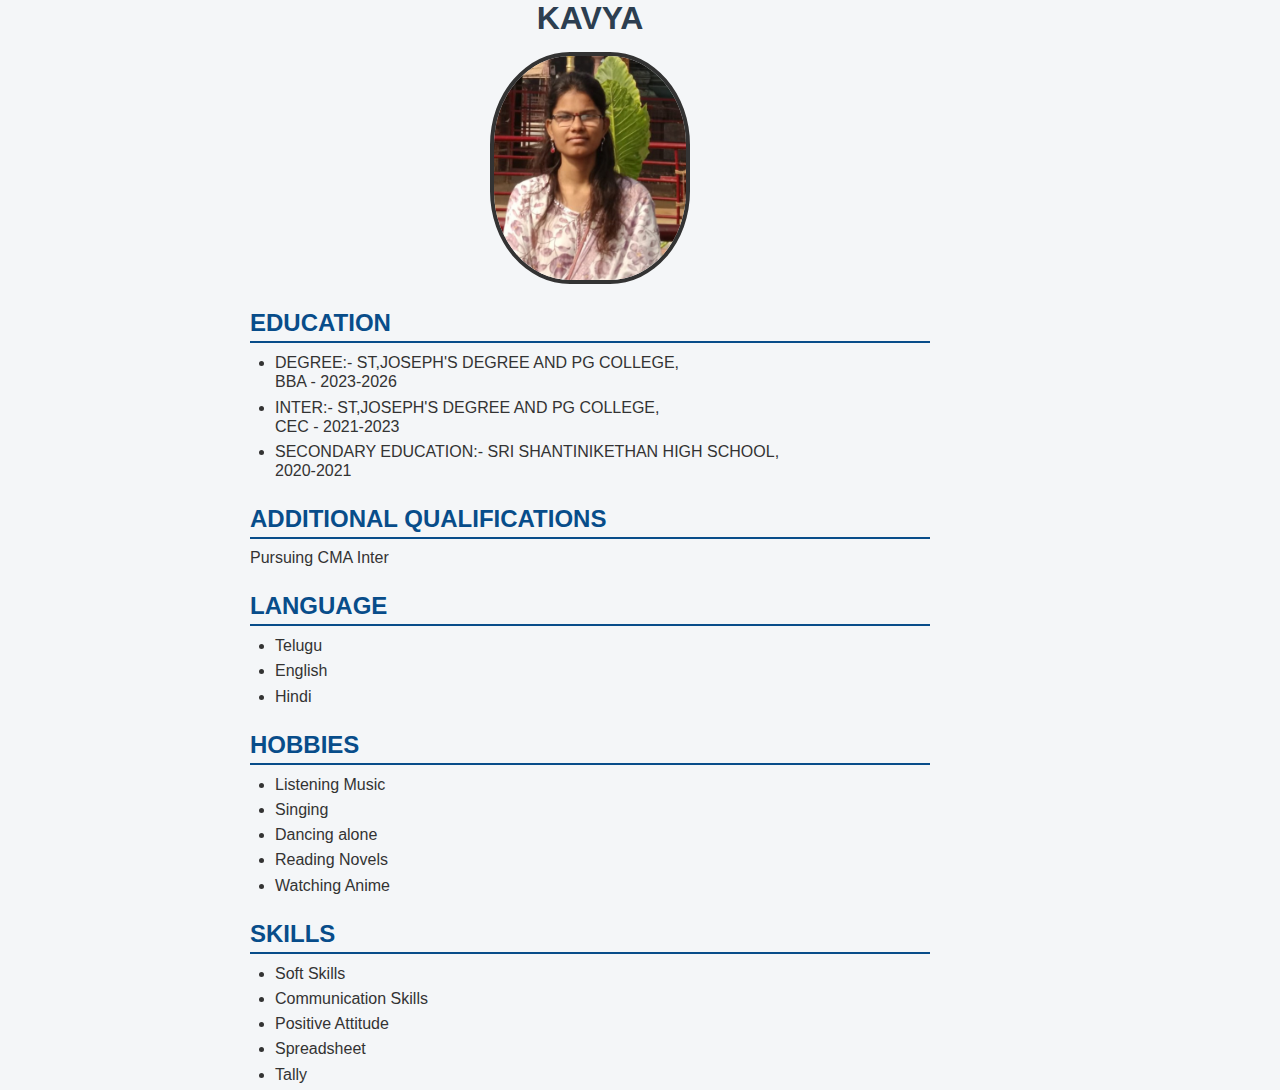
<file: index.html>
<!DOCTYPE html>
<html lang="en">

<head>
    <meta charset="UTF-8">
    <meta name="viewport" content="width=device-width, initial-scale=1.0">
    <title>MYSELF</title>
    <link rel="stylesheet" href="index.css">
</head>

<body>

    <h1>KAVYA</h1>

    <img src="images/myphoto.jpg" alt="This is My Photo">

    <h2>EDUCATION</h2>
    <ul>
        <li>DEGREE:- ST,JOSEPH'S DEGREE AND PG COLLEGE,
            <br>
            BBA - 2023-2026
        </li>
        <li>INTER:- ST,JOSEPH'S DEGREE AND PG COLLEGE,
            <br>
            CEC - 2021-2023
        </li>
        <li>SECONDARY EDUCATION:- SRI SHANTINIKETHAN HIGH SCHOOL,
            <br>
            2020-2021
        </li>
    </ul>

    <h2>ADDITIONAL QUALIFICATIONS</h2>
    <P>Pursuing CMA Inter</P>

    <h2>LANGUAGE</h2>
    <ul>
        <li>Telugu</li>
        <li>English</li>
        <li>Hindi</li>
    </ul>

    <h2>HOBBIES</h2>
    <ul>
        <li>Listening Music</li>
        <li>Singing</li>
        <li>Dancing alone</li>
        <li>Reading Novels</li>
        <li>Watching Anime</li>
    </ul>

    <h2>SKILLS</h2>
    <ul>
        <li>Soft Skills</li>
        <li>Communication Skills</li>
        <li>Positive Attitude</li>
        <li>Spreadsheet</li>
        <li>Tally</li>
    </ul>

</body>

</html>
</file>
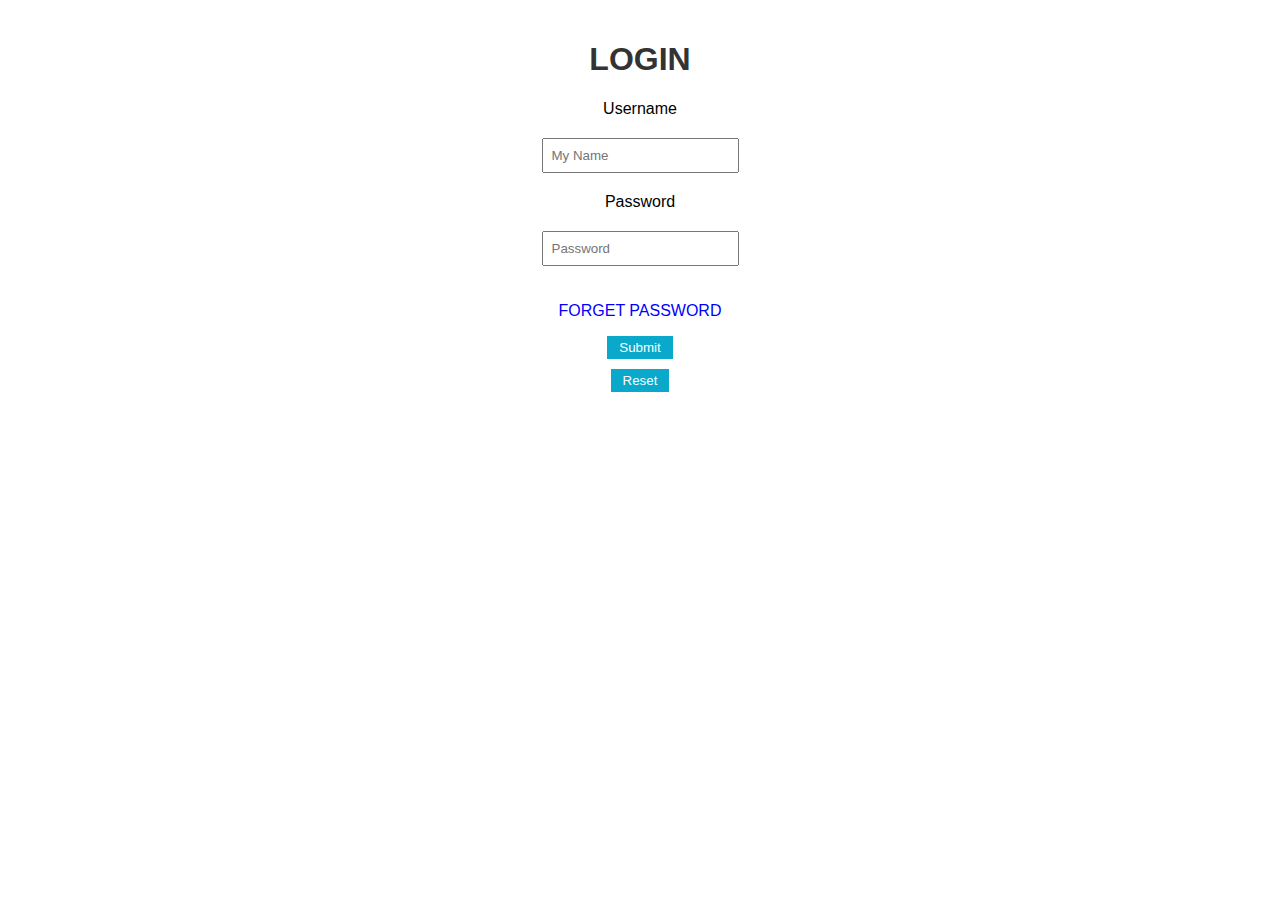
<file: kavya/index.html>
<!DOCTYPE html>
<html lang="en">

<head>
    <meta charset="UTF-8">
    <meta name="viewport" content="width=device-width, initial-scale=1.0">
    <title>Document</title>
    <link rel="stylesheet" href="index.css">
</head>

<body>
    <form action="" method="get">
        <div>
            <h1>LOGIN</h1>
        </div>
        <div>
            <label for="username">Username</label>
            <input type="text" id="username" name="username" placeholder="My Name">
        </div>
        <div>
            <label for="password">Password</label>
            <input type="password" id="password" name="password" placeholder="Password">
        </div>
        <div>
            <p>FORGET PASSWORD</p>
        </div>
        <div class="container">
            <button class="btn">Submit</button>
            <button class="btn">Reset</button>
        </div>
    </form>
</body>

</html>
</file>
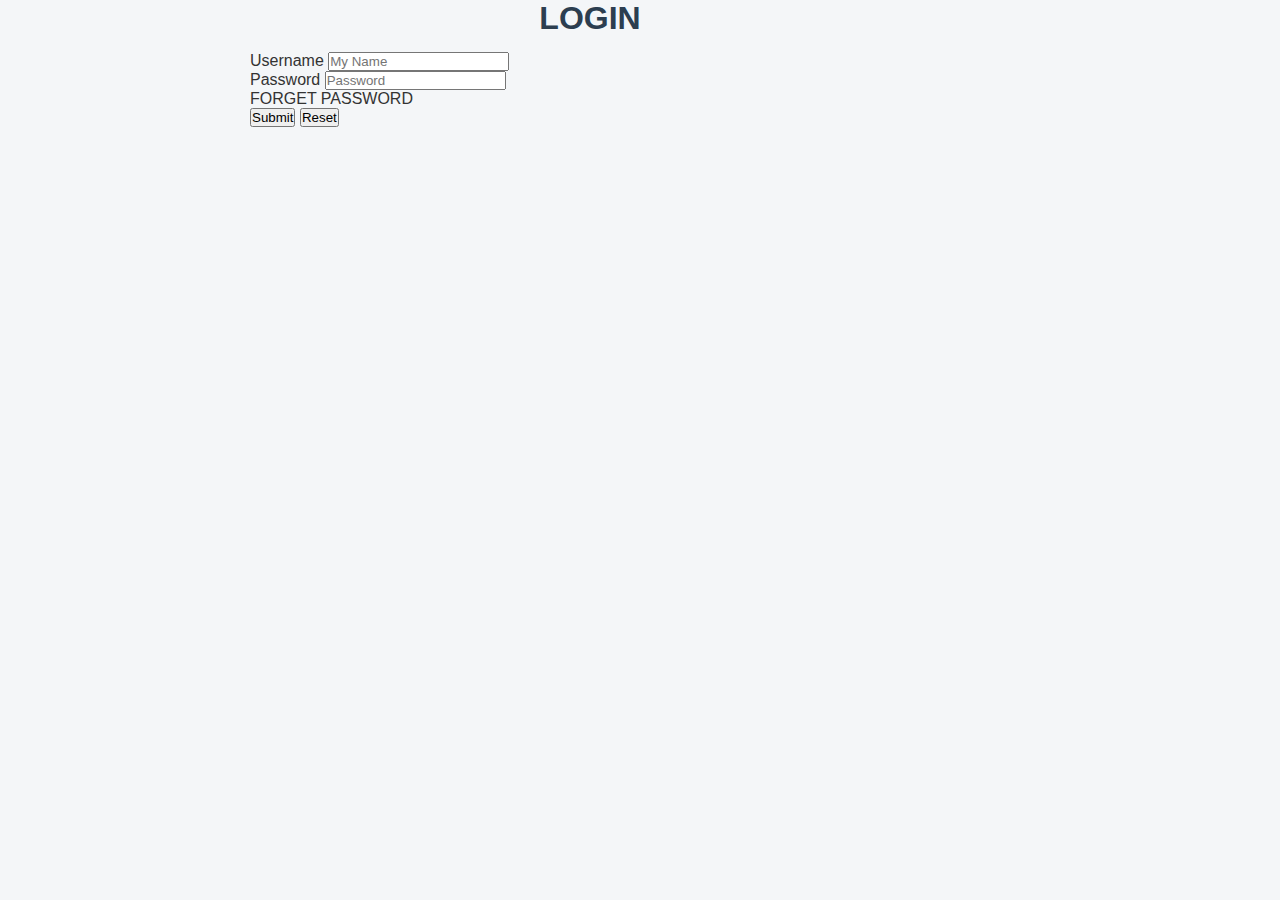
<file: hmm.html>
<!DOCTYPE html>
<html lang="en">

<head>
    <meta charset="UTF-8">
    <meta name="viewport" content="width=device-width, initial-scale=1.0">
    <title>Document</title>
    <link rel="stylesheet" href="index.css">
</head>

<body>
    <form action="" method="get">
        <div>
            <h1>LOGIN</h1>
        </div>
        <div>
            <label for="username">Username</label>
            <input type="text" id="username" name="username" placeholder="My Name">
        </div>
        <div>
            <label for="password">Password</label>
            <input type="password" id="password" name="password" placeholder="Password">
        </div>
        <div>
            <p>FORGET PASSWORD</p>
        </div>
        <div class="container">
            <button class="btn">Submit</button>
            <button class="btn">Reset</button>
        </div>
    </form>
</body>

</html>
</file>
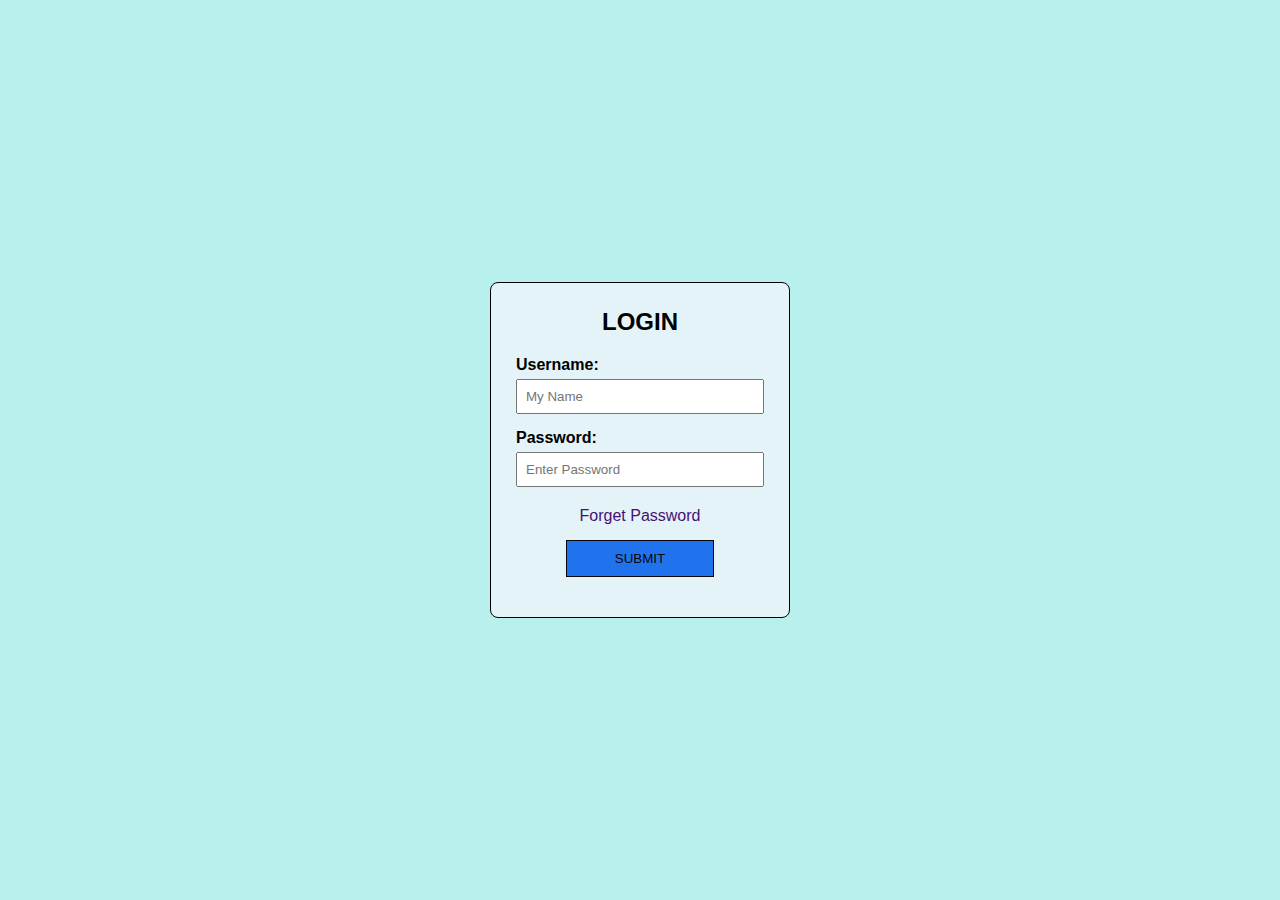
<file: kavya/login.html>
<!DOCTYPE html>
<html lang="en">

<head>
    <meta charset="UTF-8">
    <meta name="viewport" content="width=device-width, initial-scale=1.0">
    <title>LOGIN</title>
    <Link rel="stylesheet" href="login.css">
</head>

<body>
    <form action="" method="get">
        <div class="login-container">
            <h2>LOGIN</h2>

            <div>
                <label for="username">Username:</label>
                <input type="text" id="username" name="username" placeholder="My Name" required>
            </div>
            <div>
                <label for="password">Password:</label>
                <input type="password" id="password" name="password" placeholder="Enter Password" required>
            </div>
            <div>
                <p class="forget">
                    <a href="forget password.html">Forget Password</a>
                </p>
            </div>
            <div>
                <button type="submit">SUBMIT</button>
            </div>
        </div>
</body>

</html>
</file>
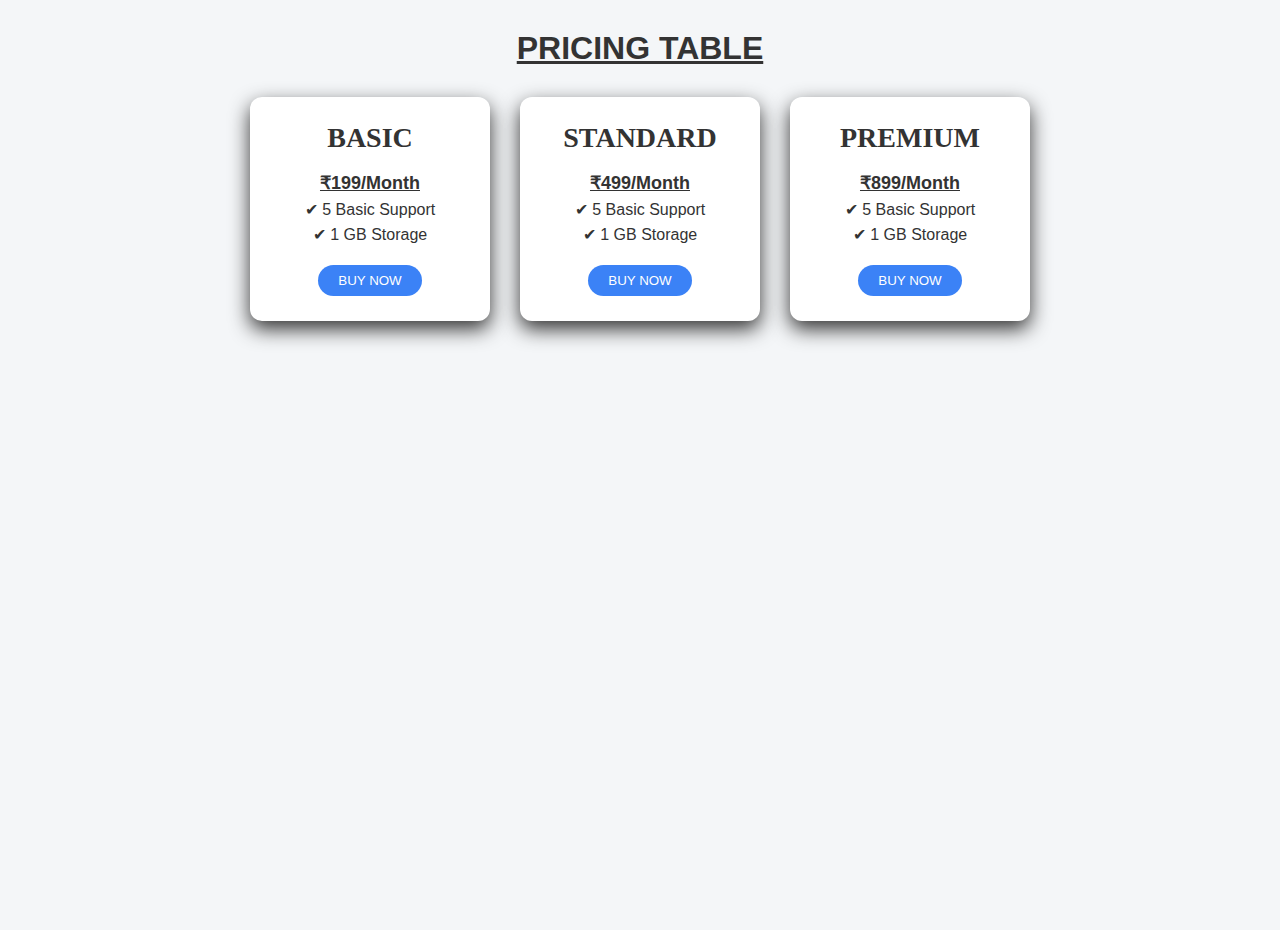
<file: kavya/pricing.html>
<!DOCTYPE html>
<html lang="en">
<head>
    <meta charset="UTF-8">
    <meta name="viewport" content="width=device-width, initial-scale=1.0">
    <title>Pricing</title>
    <link rel="stylesheet" href="pricing.css">
</head>
<body>
    <h1>PRICING TABLE</h1>
    
    <div class="container">

        <div class="card">
            <h2>BASIC</h2>
            <P class="price">₹199/Month</P>
            <p>✔ 5 Basic Support</p>
            <p>✔ 1 GB Storage</p>
            <button>BUY NOW</button>
        </div>

        <div class="card">
            <h2>STANDARD</h2>
            <P class="price">₹499/Month</P>
            <p>✔ 5 Basic Support</p>
            <p>✔ 1 GB Storage</p>
            <button>BUY NOW</button>
        </div>

        <div class="card">
            <h2>PREMIUM</h2>
            <P class="price">₹899/Month</P>
            <p>✔ 5 Basic Support</p>
            <p>✔ 1 GB Storage</p>
            <button>BUY NOW</button>
        </div>
    </div>

</body>
</html>
</file>
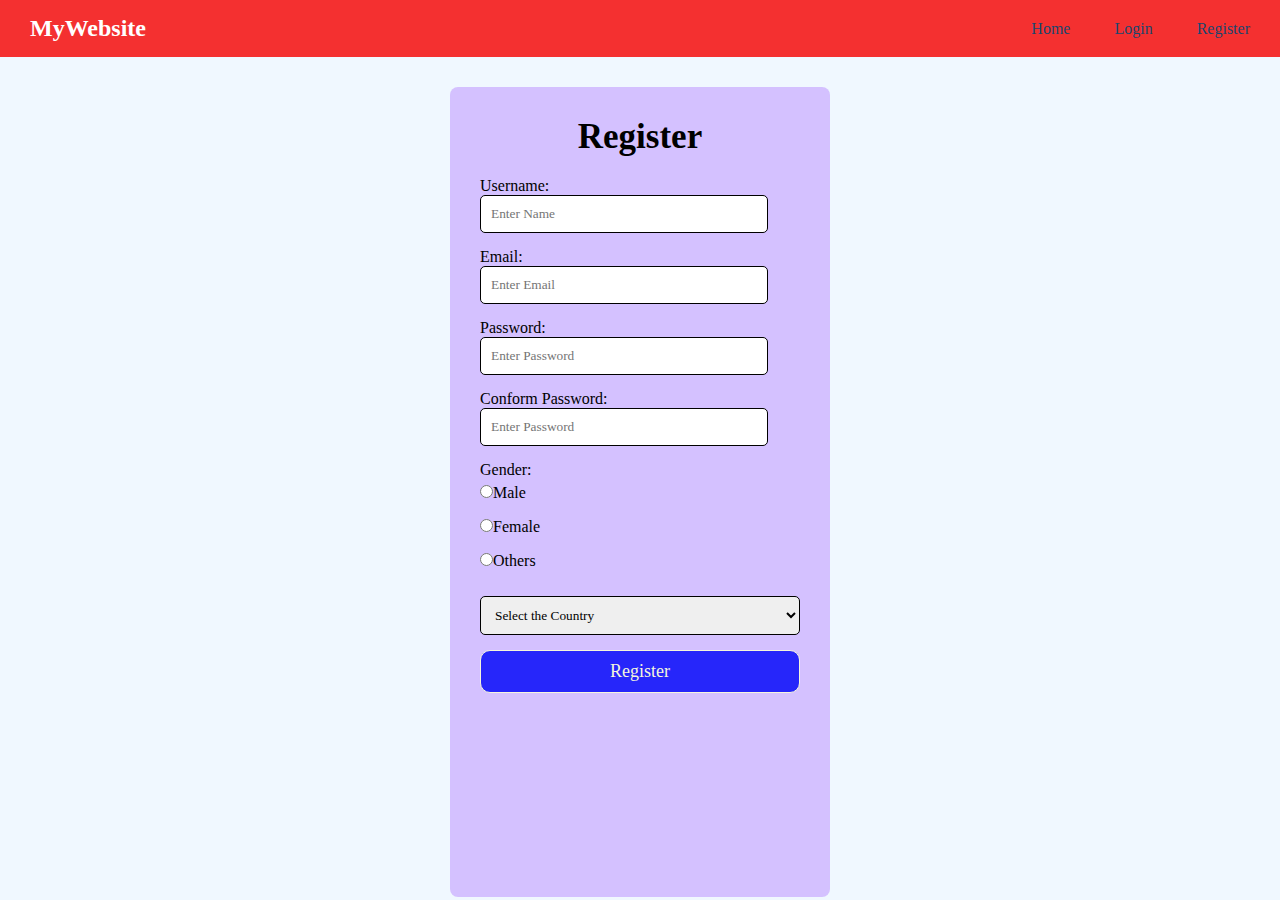
<file: kavya/registration.html>
<!DOCTYPE html>
<html lang="en">

<head>
    <meta charset="UTF-8">
    <meta name="viewport" content="width=device-width, initial-scale=1.0">
    <title>Registration</title>
    <link rel="stylesheet" href="registration.css">
</head>

<body>
    <header class="navbar">
        <h2 class="logo">MyWebsite</h2>
        <nav>
            <a href="#">Home</a>
            <a href="#">Login</a>
            <a href="#">Register</a>
        </nav>
    </header>

    <div class="container">
        <div class="card">
            <h2>Register</h2>
            <form action="">


                <div>
                    <label for="username">Username:</label>
                    <input type="text" name="username" id="username" placeholder="Enter Name" required>
                </div>
                <div>
                    <label for="email">Email:</label>
                    <input type="email" name="email" id="email" placeholder="Enter Email" required>
                </div>
                <div>
                    <label for="password">Password:</label>
                    <input type="password" name="password" id="password" placeholder="Enter Password" required>
                </div>
                <div>
                    <label for="password">Conform Password:</label>
                    <input type="password" name="password" id="password" placeholder="Enter Password" required>
                </div>


                <div class="gender">
                    <label>Gender:</label>
                    <label>
                        <input type="radio" name="gender">Male
                    </label>
                    <label>
                        <input type="radio" name="gender">Female
                    </label>
                    <label>
                        <input type="radio" name="gender">Others
                    </label>
                </div>

                <select required>
                    <option value="">Select the Country</option>
                    <option>India</option>
                    <option>USA</option>
                    <option>UK</option>
                    <option>Japan</option>
                    <option>Korea</option>
                    <option>China</option>
                    <option>Australia</option>
                </select>

                <button type="submit">Register</button>
            </form>

        </div>
    </div>
</body>

</html>
</file>
<file: index.css>
* {
    margin: 0;
    padding: 0;
    box-sizing: border-box;
    font-family: Arial, Helvetica, sans-serif;
}

body {
    background-color: #f4f6f8;
    color: #333;
    padding-left: 250px;
    padding-right: 350px;
}

h1 {
    text-align: center;
    color: #2c3e50;
    margin-bottom: 15px;
}

img {
    display: block;
    margin: 0 auto 20px auto;
    width: 200px;
    height: auto;
    object-fit: cover;
    border-radius: 40%;
    border: 4px solid;

}

h2 {
    margin-top: 25px;
    margin-bottom: 10px;
    color: #084d8a;
    border-bottom: 2px solid #084d8a;
    padding-bottom: 4px;
}

ul {
    margin-left: 25px;

}

li {
    margin-bottom: 6px;
    line-height: 1.2;
}
</file>
<file: kavya/index.css>
body {
    font-family: Arial, Helvetica, sans-serif;
    margin: 20px;
    text-align: center;
}

h1 {
    color: #333;
}

input {
    display: inline-block;
    padding: 8px;
    margin: 20px;
}

p {
    color: blue;
}

.container {
    display: flex;
    gap: 10px;
    justify-content: center;
}

.btn {
    padding: 4px 12px;
    border: 4px;
    color: #fff;
    background-color: #0aa8cb;
}

.btn:hover {
    color: #0aa8cb;
    background-color: #fff;
}

div {
    display: flex;
    flex-direction: column;
    align-items: center;
}
</file>
<file: kavya/login.css>
* {
    margin: 0;
    padding: 0;
    font-family: Arial, Helvetica, sans-serif;
    box-sizing: border-box;
}

body {
    height: 100vh;
    display: flex;
    justify-content: center;
    align-items: center;
    background-color: rgb(184, 240, 237);
}

.login-container {
    width: 300px;
    padding: 25px;
    background-color: rgb(228, 243, 248);
    border-radius: 8px;
    border: 1px solid;
}

.login-container h2 {
    text-align: center;
    margin-bottom: 20px;
}

label {
    display: block;
    margin-top: 15px;
    font-weight: 600;

}

input {
    width: 100%;
    padding: 8px;
    margin-top: 5px;
}

.forget {
    text-align: center;
    margin-top: 20px;
}

.forget a {
    text-decoration: double;
    color: rgb(68, 17, 116);
}

button {
    width: 60%;
    display: block;
    padding: 10px 20px;
    margin: 15px auto;
    margin-top: 15px;
    background-color: rgb(33, 115, 237);
    color: #070707;
    border: 1px solid;
    cursor: pointer;
}

button:hover {
    background-color: rgb(37, 127, 40);
}
</file>
<file: kavya/pricing.css>
* {
    margin: 0;
    padding: 0;
    box-sizing: border-box;
    font-family: Arial, Helvetica, sans-serif;
}

body {
    min-height: 100vh;
    justify-content: center;
    align-items: center;
    background-color: #f4f6f8;
}

h1 {
    display: block;
    text-align: center;
    text-decoration: underline;
    margin: 30px;
    color: #333;
}

.container {
    display: flex;
    gap: 30px;
    color: #333;
    align-items: center;
    justify-content: center;
}

.card {
    background-color: #ffff;
    padding: 25px;
    width: 240px;
    text-align: center;
    border-radius: 12px;
    box-shadow: 0 8px 20px;
    transition: 0.3s;
    position: relative;
}

.card:hover {
    transform: translateY(-10px);
    box-shadow: 0 12px 30px;
}

.price {
    font-size: 18px;
    font-weight: bold;
    margin: 20px 0;
    text-decoration: underline;
}

.card h2 {
    font-family: 'Times New Roman', Times, serif;
    font-size: 28px;
    margin-bottom: 18px;
}

.card p {
    margin: 6px 0;
    
}

button {
    margin-top: 15px;
    padding: 8px 20px;
    border: none;
    border-radius: 20px;
    background-color: #3b82f6;
    color: #fff;
    cursor: pointer;
    transition: background-color 0.3s easy;
}

button:hover {
    background-color: #183cb2;
    transform: scale(1.2);
}
</file>
<file: kavya/registration.css>
* {
    margin: 0;
    padding: 0;
    box-sizing: border-box;
    font-family: Georgia, 'Times New Roman', Times, serif;
}

body {
    background-color: aliceblue;
}

.navbar {
    background-color: rgba(244, 33, 33, 0.934);
    color: white;
    padding: 15px 30px;
    display: flex;
    justify-content: space-between;
    align-items: center;
}

.navbar a {
    color: rgba(10, 71, 114, 0.949);
    text-decoration: double;
    margin-left: 40px;
}

.navbar a:hover {
    text-decoration: underline;
}

.container {
    height: 90vh;
    display: flex;
    justify-content: center;
    margin-top: 30px;
}

.card {
    background-color: rgb(212, 193, 255);
    width: 380px;
    height: auto;
    padding: 30px;
    border-radius: 8px;
}

.card h2 {
    text-align: center;
    margin-bottom: 20px;
    font-size: 35px;
}

form input {
    width: 90%;
    padding: 10px;
    margin-bottom: 15px;
    border: 1px solid;
    border-radius: 5px;
}

form select {
    width: 100%;
    padding: 10px;
    margin-bottom: 15px;
    border: 1px solid;
    border-radius: 5px;
}

form input:focus {
    outline: auto;
    border-color: #333;
}
 
form select:focus {
    outline: auto;
    border-color: #333;
}

.gender {
    margin-bottom: 15px;
}

.gender label {
    margin-bottom: 5px;
    display: block;
}

input[type="radio"] {
    width: auto;
}

button {
    width: 100%;
    padding: 10px;
    background-color: rgb(38, 38, 250);
    color: beige;
    font-size: large;
    border: 1px solid;
    border-radius: 10px;
    cursor: pointer;
}

button:hover {
    background-color: rgb(13, 148, 9);
}
</file>
